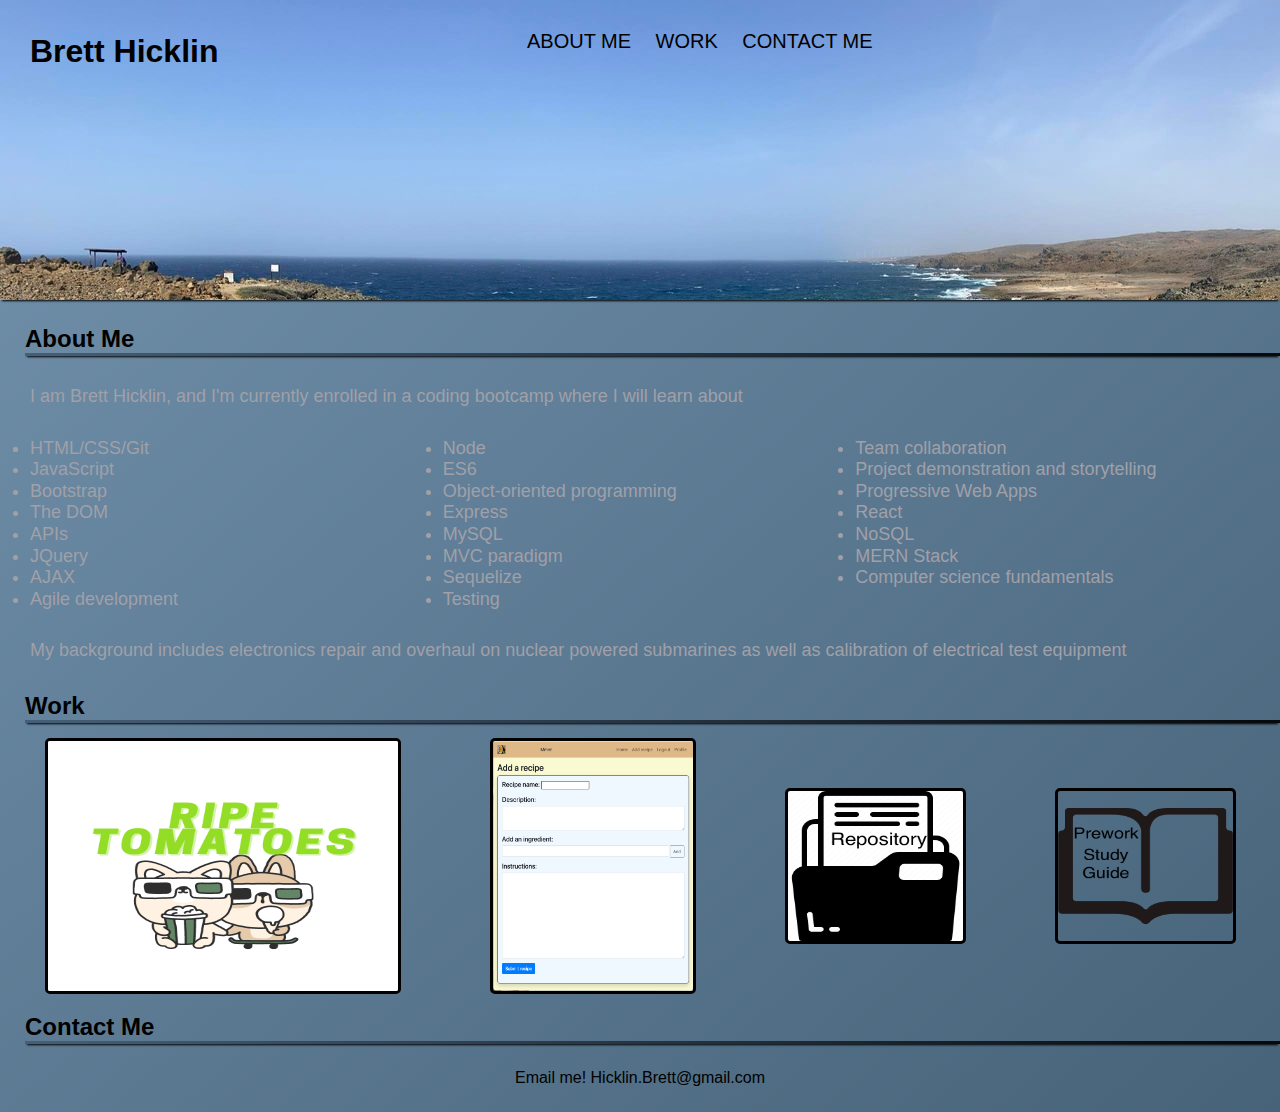
<file: index.html>
<!DOCTYPE html>
<html lang="en-US">

<head>
  <meta charset="UTF-8">
  <meta name="viewport" content="width=device-width, initial-scale=1> 
  <link rel=" stylesheet" type="text/css" href="./Assets/reset.css">
  <link rel="stylesheet" type="text/css" href="./Assets/style.css">
  <title> Brett Hicklin's Portfolio</title>
</head>

<body>
  <header>
    <nav>
      <ul>
        <li><a href="#aboutme">About Me</a></li>
        <li><a href="#work">Work</a></li>
        <li><a href="#contactme">Contact Me</a></li>
      </ul>
      <h1>
        <div class="nameposition">Brett Hicklin</div>
      </h1>
    </nav>

  </header>

  <main>
    <section>
      <h2 id="aboutme" class="border">About Me</h2>
      <p>I am Brett Hicklin, and I'm currently enrolled in a coding bootcamp where I will learn about
      <ul class="columnlist">
        <li>HTML/CSS/Git</li>
        <li>JavaScript</li>
        <li>Bootstrap</li>
        <li>The DOM</li>
        <li>APIs</li>
        <li>JQuery</li>
        <li>AJAX</li>
        <li>Agile development</li>
        <li>Node</li>
        <li>ES6</li>
        <li>Object-oriented programming</li>
        <li>Express</li>
        <li>MySQL</li>
        <li>MVC paradigm</li>
        <li>Sequelize</li>
        <li>Testing</li>
        <li>Team collaboration</li>
        <li>Project demonstration and storytelling</li>
        <li>Progressive Web Apps</li>
        <li>React</li>
        <li>NoSQL</li>
        <li>MERN Stack</li>
        <li>Computer science fundamentals</li>
      </ul>
      </p>
      <p> My background includes electronics repair and overhaul on nuclear powered submarines
        as well as calibration of electrical test equipment</p>
    </section>
    <section>
      <h2 class="work" id="work">Work</h2>
      <div class="flexbox-container">

        <a href="https://jdeshaies.github.io/movie-search-project/index.html" target="_blank">
          <img class="item item1" src="./Assets/images/Ripe Tomatoes (1).png" alt="Ripe Tomates movie search" height="250px"
            width="500px">
        </a>
        
        <a href="https://cryptic-brushlands-31143.herokuapp.com/" target="_blank">
          <img class="item item2" src="./Assets/images/MMM.png" alt="recipe storing website" height="250px" width="200px"> </a>
        
          <a href="https://github.com/brett-hicklin?tab=repositories" target="_blank">
            <img class="item item2" src="./Assets/images/repo.png" alt="file holder" height="150px" width="175px"> </a>


        <a href="https://brett-hicklin.github.io/prework-study-guide/" target="_blank">
          <img class="item item3" src="./Assets/images/studyguide.png" alt="open book" height="150px" width="175px">
        </a>

       
      </div>
    </section>

  </main>

  <footer>
    <section>
      <h2 class="contactme" id="contactme">Contact Me</h2>
      <div class="email">
        Email me! <a href="mailto:Hicklin.Brett@gmail.com">Hicklin.Brett@gmail.com</a>
      </div>
    </section>
  </footer>
  
  </body>
  
  </html>
</file>
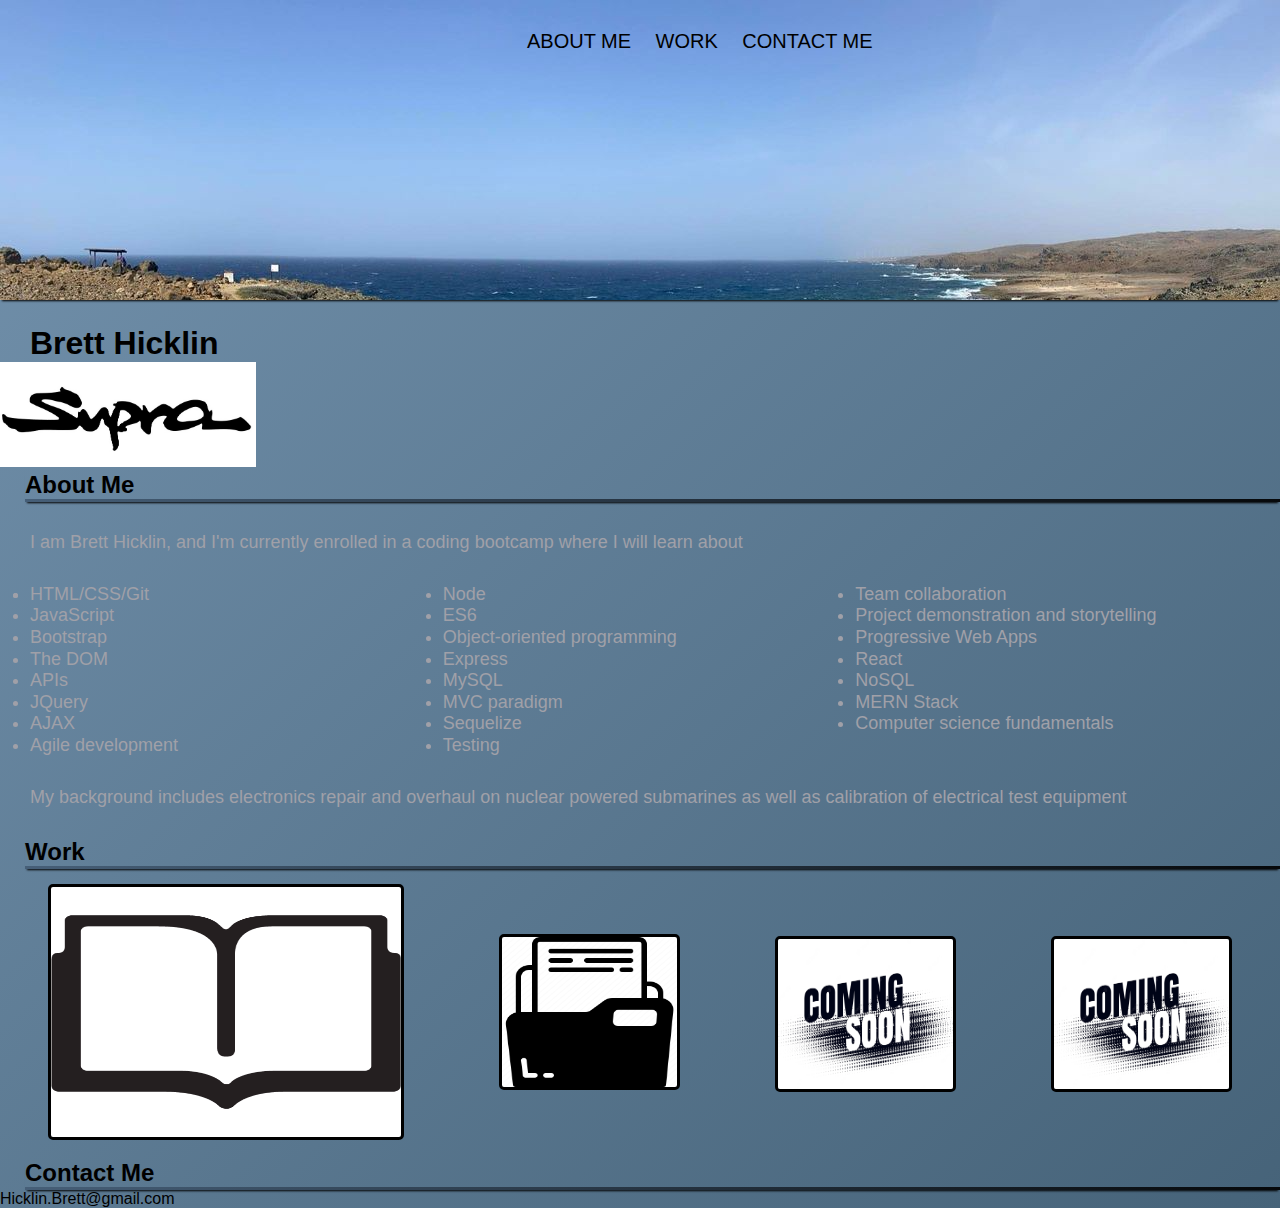
<file: Assets/index.html>
<!DOCTYPE html>
<html lang="en-US">
<head>
  <meta charset="UTF-8">   
  <meta name="viewport" content="width=device-width, initial-scale=1"> 
  <link rel="stylesheet" type="text/css" href="./reset.css">
  <link rel="stylesheet" type="text/css" href="./style.css">
  <title> Brett Hicklin's Portfolio</title>
</head>  

<body>
  <div class="background">
  
  <header>
    
    <nav>
        <ul>
            <li id="navbar"><a href="#aboutme" >About Me</a></li>
            <li id="navbar"><a href="#work" >Work</a></li>
            <li id="navbar"><a href="#contactme" >Contact Me</a></li>
            
        </ul>
    </nav>   
        <h1> 
            <span class="nameposition">Brett Hicklin</span>
        </h1>
        <img class="supra" src="./supraimgsmall.jpg" alt="toyota supra logo" height="20%" width="20%">

    
  </header>

  <main>
    
   <section>
   
    <h2 id="aboutme">About Me</h2>
      <p>I am Brett Hicklin, and I'm currently enrolled in a coding bootcamp where I will learn about 
        <ul class="columnlist"> 
          <li>HTML/CSS/Git</li>
          <li>JavaScript</li>
          <li>Bootstrap</li>
          <li>The DOM</li>
          <li>APIs</li>
          <li>JQuery</li>
          <li>AJAX</li>
          <li>Agile development</li>
          <li>Node</li>
          <li>ES6</li>
          <li>Object-oriented programming</li>
          <li>Express</li>
          <li>MySQL</li>
          <li>MVC paradigm</li>
          <li>Sequelize</li>
          <li>Testing</li>
          <li>Team collaboration</li>
          <li>Project demonstration and storytelling</li>
          <li>Progressive Web Apps</li>
          <li>React</li>
          <li>NoSQL</li>
          <li>MERN Stack</li>
          <li>Computer science fundamentals</li>
          </ul> 
        </p>
        <p> My background includes electronics repair and overhaul on nuclear powered submarines
             as well as calibration of electrical test equipment</p>

    <h2 class="work" id="work">Work</h2>
      <div class="flexbox-container">
          <a href="https://brett-hicklin.github.io/prework-study-guide/" target="_blank"> 
            <img class="item item1" src="./studyguide.png" alt="open book" height="250px" width="500px">  </a>
        <a href="https://github.com/brett-hicklin?tab=repositories" target="_blank"> 
            <img class="item item2" src="./repo.png" alt="file holder" height="150px" width="175px"> </a>
        <img class="item item3" src="./coming-soon.webp" alt="coming soon image" height="150px" width="175px"> 
        <img class="item item4" src="./coming-soon.webp" alt="coming soon image" height="150px" width="175px"> 
      </div>  
    <h2 class="contactme" id="contactme">Contact Me</h2>
    <section>
        <a class="email" href="mailto:Hicklin.Brett@gmail.com">Hicklin.Brett@gmail.com</a>

    </section>
    
   </section>

  </main>
  <footer>

  </footer>
  </div> 
</body>
</html>
</file>
<file: Assets/style.css>
* {
    margin: 0;
    padding: 0;
    font-family: Arial, Helvetica, sans-serif;
}

/* puts a background image on the navbar */
nav {
    background-color: rgb(112, 144, 176);
    width: 100%;
    height: 300px;
    margin-bottom: 25px;
    box-shadow: 0 3px 2px -2px black;
    background-image: url("./images/Aruba2.png");
}

/* sets font and color to webpage*/
body {
    font-family: Arial, Helvetica, sans-serif;
    /* background-color: rgb(115, 146, 173); */
    background-image: linear-gradient(to bottom right, rgb(115, 146, 173), rgb(70, 99, 121));
}

/* changes text color and removes line decoration for the navbar links */
a {
    color: black;
    text-decoration: none;
}

/* positions navbar links according to top right*/
nav li {
    display: inline-block;
    position: relative;
    margin: 5px;
    padding-left: 10px;
    left: 70%;
    bottom: -25px;
    font-size: 20px;
    text-transform: uppercase;
}

/* creates the block that displays under the link in the navbar */
nav a::after {
    content: "";
    display: block;
    height: 5px;
    width: 0%;
    background-color: white;
    position: absolute;
    transition: all ease-in-out 300ms;
}

/* makes the block appear under link when hovered */
nav a:hover::after {
    width: 90%;
}

/* pseudo class for links, including navbar and email*/
a:hover {
    color: white;
    text-decoration: none;
}

/* characteristics for avatar "supra" logo*/
.avatar {
    height: 255px;
    border-radius: 15px;
    border: 3px solid gray;
    margin: 20px;
    display: block;
    margin-left: auto;
    margin-right: auto;
}

/* positions my name accordingly*/
.nameposition {
    margin-left: 30px;

}

/*sets text in p elements*/
p,
.columnlist {
    margin: 30px 30px;
    line-height: 1.2;
    font-size: large;
}

/* changes the listed items in About Me into 3 colums */
.columnlist {
    columns: 3;
    display: list-item;
    color: rgb(160, 160, 168);

}

/* sets "work" images to flex*/
.flexbox-container {
    display: flex;
    justify-content: space-around;
    align-items: center;
    flex-wrap: wrap;
    align-content: center;
    position: relative;
}

/* sets margin and border for "work" items*/
.item {
    margin: 15px;
    border: 3px solid black;
    border-radius: 5px;
}

/* sets max width on the largest image, item 1 under "work"*/
.item1 {
    max-width: 350px;
    background-color: white;
}

.item2 {
    background-color: white;
}

/* sets color and border for each section*/
h2 {
    border-bottom: 3px solid;
    border-image-source: linear-gradient(to right, rgb(76, 103, 130), black);
    border-image-slice: 100;
    box-shadow: 0 3px 2px -2px black;
    margin-left: 25px;
}

/* sets text color in my "about me" section*/
h2~p {
    color: rgb(160, 160, 168);
}

/*sets hover action over two selectable links/images*/
a .item:hover {
    opacity: 30%;
}

/* changes color. decoration and location on email address*/
.email {
    color: black;
    text-decoration: none;
    text-align: center;
    padding: 25px 0px;
    /* padding-bottom: 50px; */

}


/* adjusting navbar, name, and image for smaller devices*/
@media (max-width: 1300px) {
    nav li {
        left: 40%;
    }
}


@media (max-width: 600px) {
    nav li {
        display: block;
        top: 1vh;
        left: 70vw;
        margin: 5px;
    }

    .flex-item1 {
        display: flex;
    }

    .columnlist {
        font-size: 100%;
    }

    nav a:hover::after {
        width: 0;
    }

}

html,
body {
    width: 100%;
    overflow-x: hidden;
}

/* adjusting navbar, name, and image for even smaller devices*/

@media (max-width:500px) {
    nav li {
        display: block;
        position: relative;
        top: 60px;
        left: 70%;
        margin: 5px;
        font-size: 80%;
    }

    .nameposition {
        position: relative;
        top: 10px;
        left: 5px;
        font-size: 80%;
    }

    .item.item1 {
        max-width: 250px;
    }

    .columnlist {
        font-size: 80%;
        /* list-style:none */
    }
}

@media (max-width:355px) {
    nav li {
        left: 60%;
    }

    h2 {
        font-size: medium;
    }

    .columnlist {
        columns: 2;
    }
}
</file>
